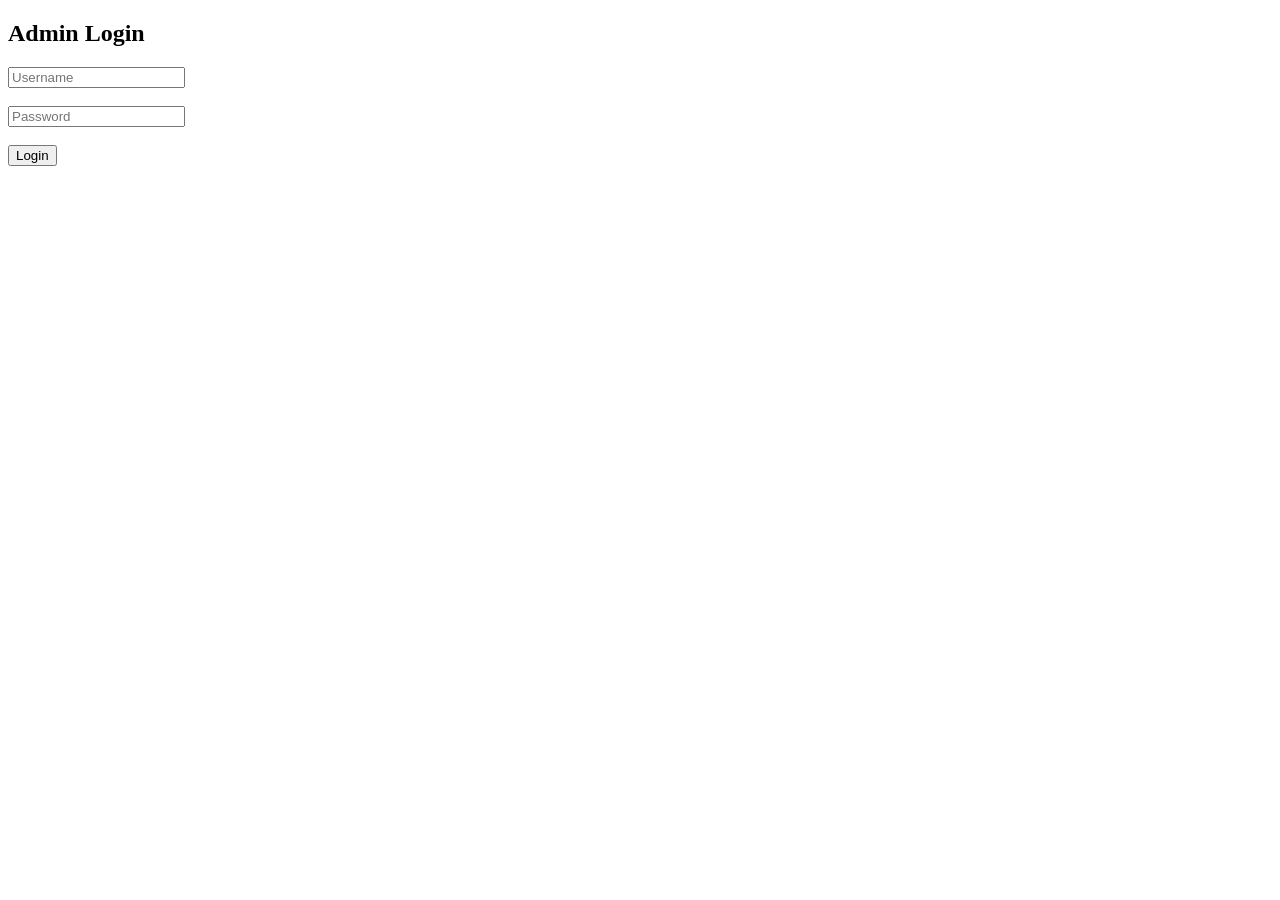
<file: login.html>
<!DOCTYPE html>
<html>
<head>
    <title>Login</title>
</head>
<body>

<h2>Admin Login</h2>

<form method="POST">
    <input type="text" name="username" placeholder="Username"><br><br>
    <input type="password" name="password" placeholder="Password"><br><br>
    <button type="submit">Login</button>
</form>

</body>
</html>
</file>
